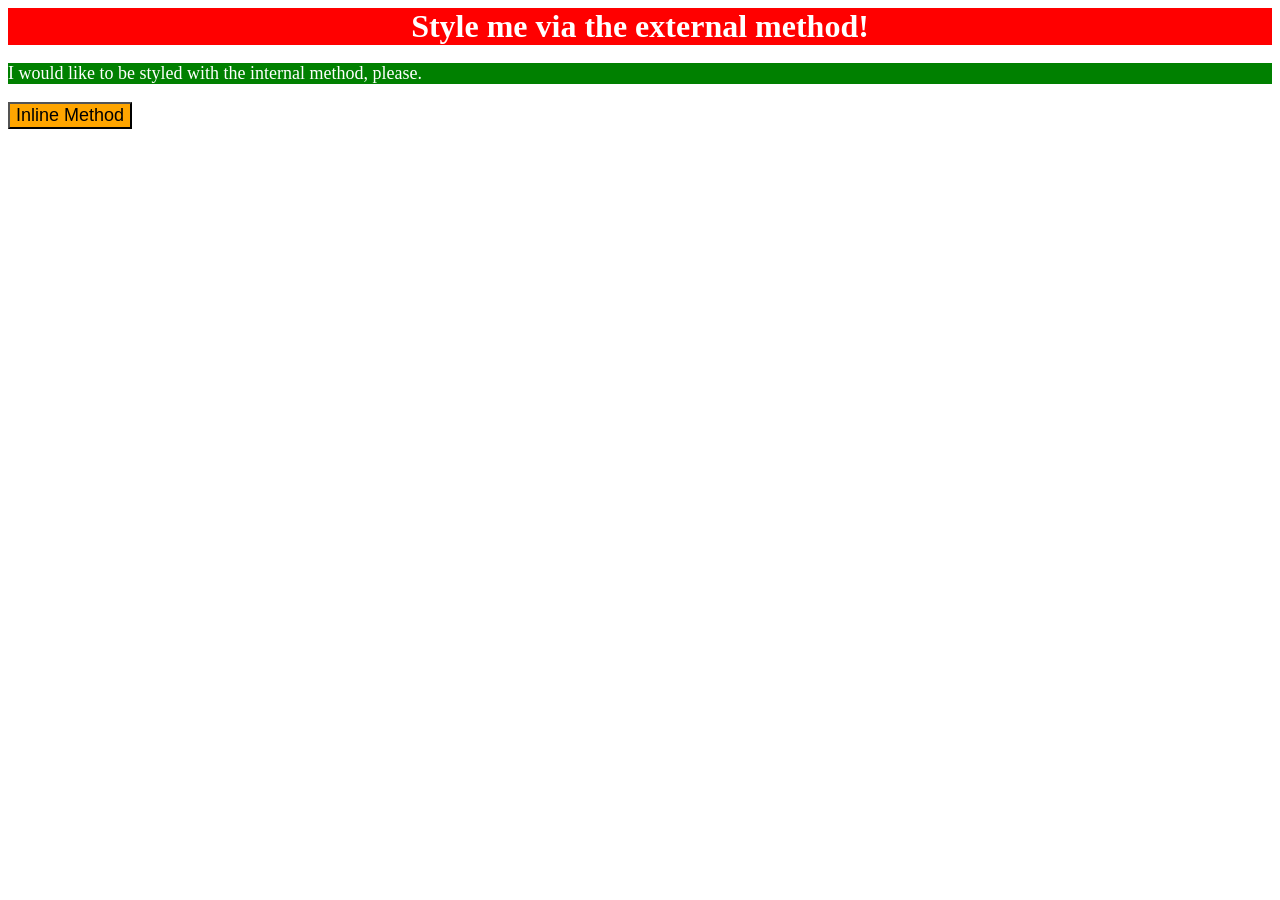
<file: foundations/intro-to-css/01-css-methods/index.html>
<!DOCTYPE html>
<html lang="en">
  <head>
    <meta charset="UTF-8">
    <meta http-equiv="X-UA-Compatible" content="IE=edge">
    <meta name="viewport" content="width=device-width, initial-scale=1.0">
    <title>Methods for Adding CSS</title>
    <link rel="stylesheet" href="styles.css">
    <style>
      p{
        background-color: green;
        color: white;
        font-size: 18px;
      }
    </style>
  </head>
  <body>
    <div>Style me via the external method!</div>
    <p>I would like to be styled with the internal method, please.</p>
    <button style="background-color: orange; font-size: 18px; ">Inline Method</button>
  </body>
</html>
</file>
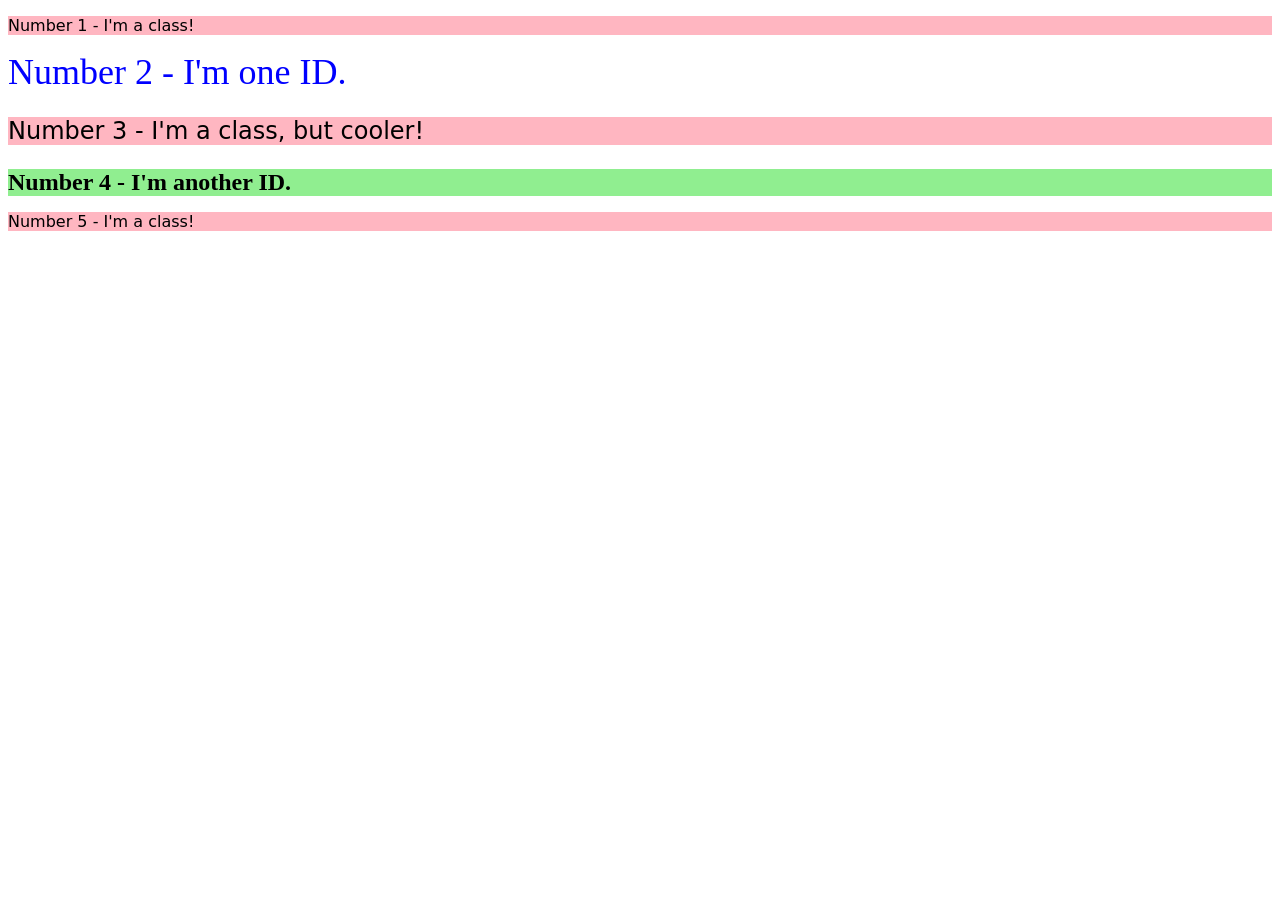
<file: foundations/intro-to-css/02-class-id-selectors/index.html>
<!DOCTYPE html>
<html lang="en">
  <head>
    <meta charset="UTF-8">
    <meta http-equiv="X-UA-Compatible" content="IE=edge">
    <meta name="viewport" content="width=device-width, initial-scale=1.0">
    <title>Class and ID Selectors</title>
    <link rel="stylesheet" href="style.css">
  </head>
  <body>
    <p class="odd">Number 1 - I'm a class!</p>
    <div id="two">Number 2 - I'm one ID.</div>
    <p class="odd" id="three">Number 3 - I'm a class, but cooler!</p>
    <div id="four">Number 4 - I'm another ID.</div>
    <p class="odd">Number 5 - I'm a class!</p>
  </body>
</html>
</file>
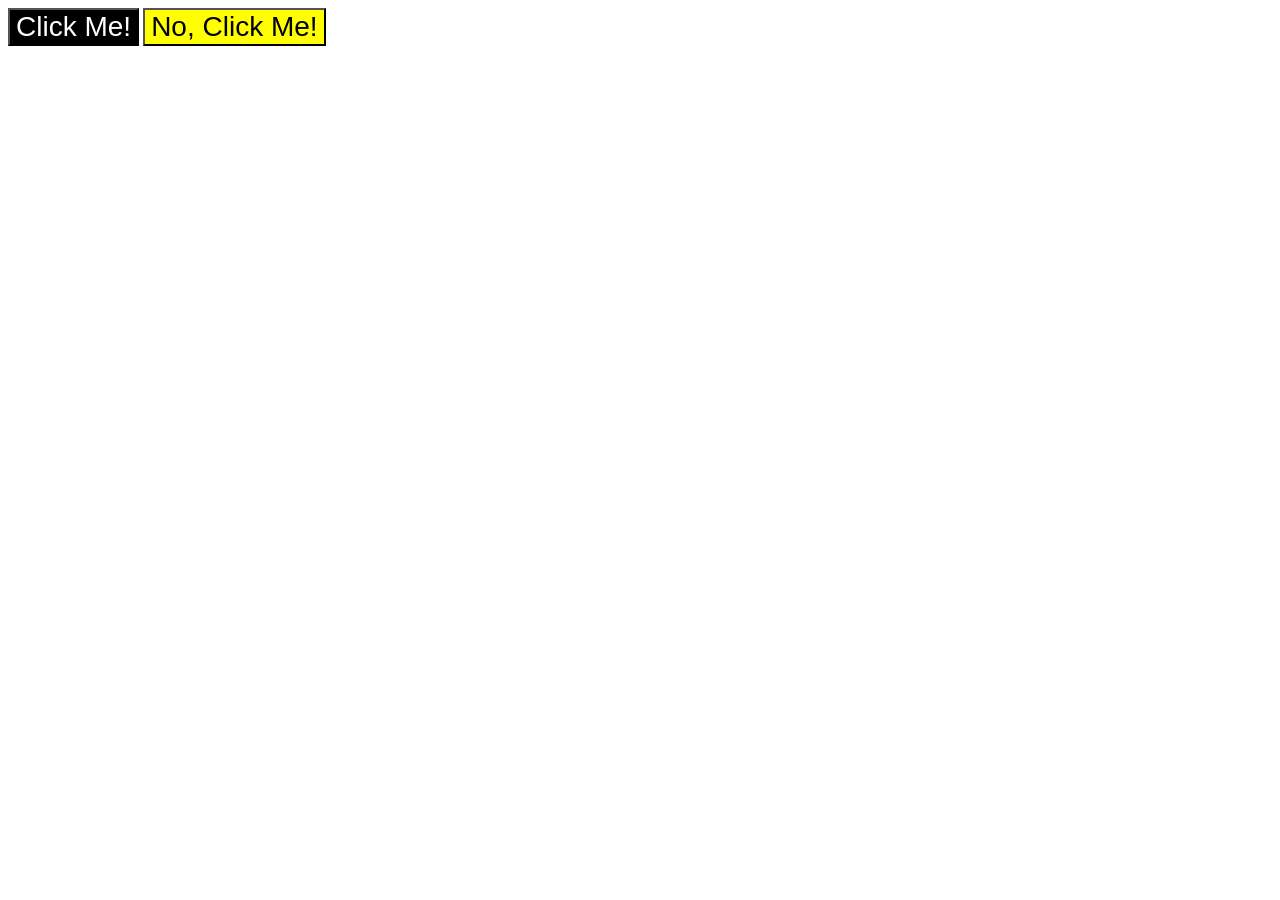
<file: foundations/intro-to-css/03-grouping-selectors/index.html>
<!DOCTYPE html>
<html lang="en">
  <head>
    <meta charset="UTF-8">
    <meta http-equiv="X-UA-Compatible" content="IE=edge">
    <meta name="viewport" content="width=device-width, initial-scale=1.0">
    <title>Grouping Selectors</title>
    <link rel="stylesheet" href="style.css">
  </head>
  <body>
    <button class="font-style one">Click Me!</button>
    <button class="font-style two">No, Click Me!</button>
  </body>
</html>
</file>
<file: foundations/intro-to-css/01-css-methods/styles.css>
div{
    color: white;
    background-color: red;
    font-size: 32px;
    font-weight: bold;
    text-align: center;
}
</file>
<file: foundations/intro-to-css/02-class-id-selectors/style.css>
/* Add CSS Styling */
.odd{
    background-color: lightpink;
    font-family: "Verdana", "DejaVu Sans", sans-serif;
}
#two{
    color: blue;
    font-size: 36px;
}
#four{
    background-color: lightgreen;
    font-weight: bold;
    font-size: 24px;
}
#three{
    font-size: 24px;
}
</file>
<file: foundations/intro-to-css/03-grouping-selectors/style.css>
/* Add CSS Styling */
.one{
    background-color: black;
    color: white;

}
.two{
    background-color: yellow;
}
.font-style{
    font-size: 28px;
    font-family: Arial, Helvetica, sans-serif;
}
</file>
